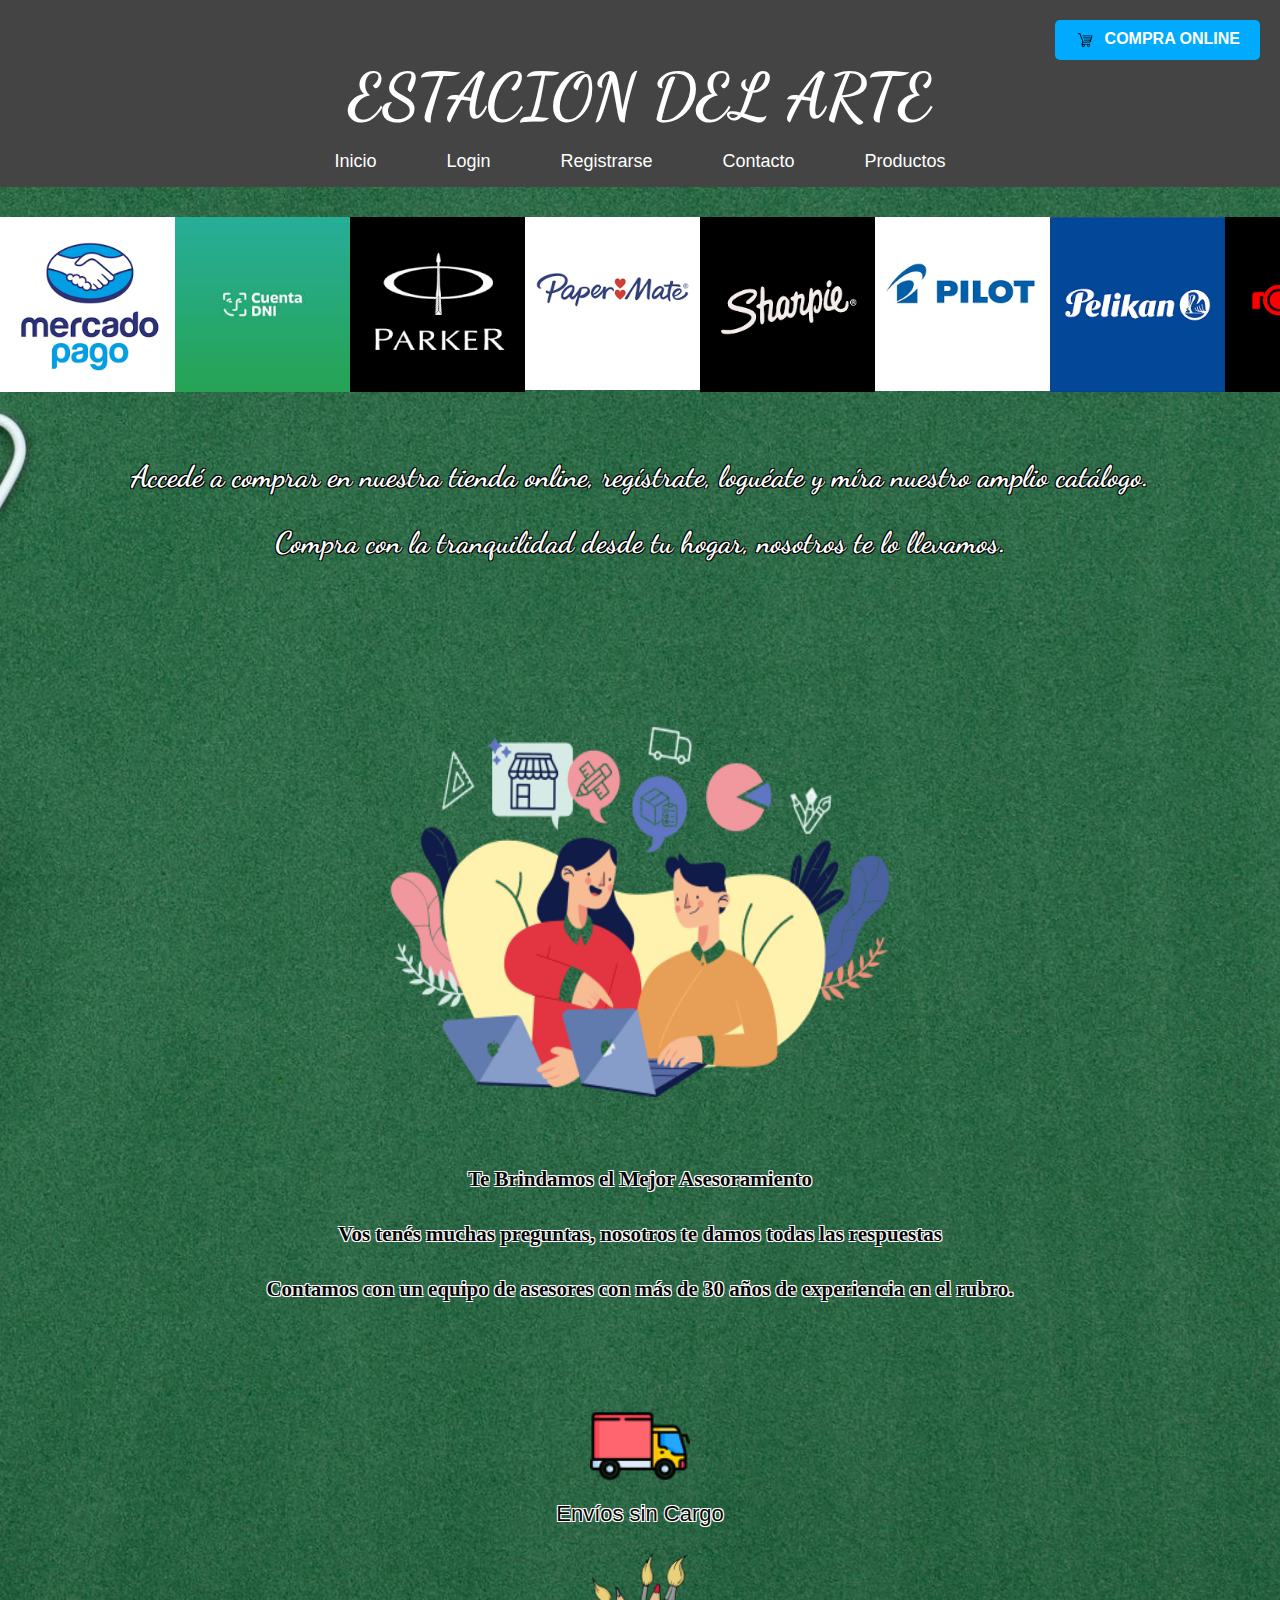
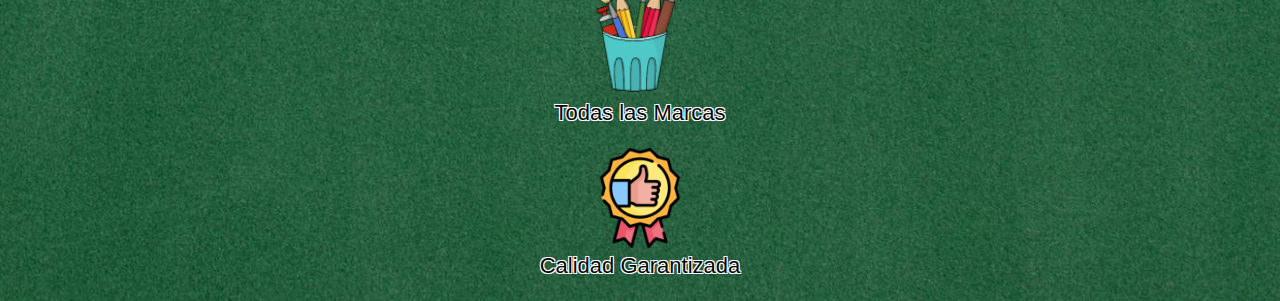
<file: vista/index.html>
<!DOCTYPE html>
<html lang="es">
<head>
    <meta charset="UTF-8">
    <meta name="viewport" content="width=device-width, initial-scale=1.0">
    <title>Tienda Online</title>
    
    <link rel="stylesheet" href="index.css"> 
    <link rel="preconnect" href="https://fonts.googleapis.com">
    <link rel="preconnect" href="https://fonts.gstatic.com" crossorigin>
    <link href="https://fonts.googleapis.com/css2?family=Dancing+Script:wght@400..700&display=swap" rel="stylesheet">
    <link rel="icon" href="../vista/imagenes/favicon-32x32.png" sizes="32x32" type="image/png">
</head>

<script>
    // Función que verifica si el usuario ha iniciado sesión
    function checkLogin() {
        let loggedIn = sessionStorage.getItem("loggedin");
        if (loggedIn !== "true") {
            // Si no ha iniciado sesión, mostramos un mensaje y prevenimos el acceso a productos
            alert("Debes iniciar sesión para acceder a la página de productos y poder comprar.");
            return false;
        }
        return true;
    }
</script>


<body>

    <div class="fondo"></div>

    <header>
        <h1>ESTACION DEL ARTE</h1>
        <nav>
            <ul>
                <li><a href="index.html">Inicio</a></li>
                <li><a href="iniciar_sesion.html">Login</a></li>
                <li><a href="registro.html">Registrarse</a></li>
                <li><a href="Contacto.html">Contacto</a></li>
                <li><a href="productos.html" onclick="return checkLogin()">Productos</a></li>
              
            </ul>
            <!-- Botón de Compra Online en el menú con verificación de login -->
            <div class="compra-online">
                <a href="productos.html" onclick="return checkLogin()">
                    <img src="imagenes/carrito2.png" alt="Carrito" class="carrito-icono">
                    COMPRA ONLINE
                </a>
            </div>
        </nav>
    </header>

    <div class="slider">
        <div class="slide-track">
            <div class="slide">
                <img src="imagenes/mercadopago.png" alt="">
            </div>
            <div class="slide">
                <img src="imagenes/cuenta.png" alt="">
            </div>
            <div class="slide">
                <img src="imagenes/parker2.png" alt="">
            </div>
            <div class="slide">
                <img src="imagenes/paper.png" alt="">
            </div>
            <div class="slide">
                <img src="imagenes/sharpie.png" alt="">
            </div>
            <div class="slide">
                <img src="imagenes/pilot.png" alt="">
            </div>
            <div class="slide">
                <img src="imagenes/pelikan1.png" alt="">
            </div>
            <div class="slide">
                <img src="imagenes/descarga.png" alt="">
            </div>
            <div class="slide">
                <img src="imagenes/filgo.png" alt="">
            </div>
            <div class="slide">
                <img src="imagenes/mercadopago.png" alt="">
            </div>
            <div class="slide">
                <img src="imagenes/parker2.png" alt="">
            </div>
            <div class="slide">
                <img src="imagenes/paper.png" alt="">
            </div>
            <div class="slide">
                <img src="imagenes/sharpie.png" alt="">
            </div>
            <div class="slide">
                <img src="imagenes/pilot.png" alt="">
            </div>
            <div class="slide">
                <img src="imagenes/pilot.png" alt="">
            </div>
            <div class="slide">
                <img src="imagenes/filgo.png" alt="">
            
            </div>
        </div>
    </div>


    <main>
        <center>
            <h3>Accedé a comprar en nuestra tienda online, regístrate, loguéate y míra nuestro amplio catálogo.</h3>
        </center>
        <center>
            <h3>Compra con la tranquilidad desde tu hogar, nosotros te lo llevamos.</h3>
        </center>

        <div id="product-list">
            <!-- Aquí vendrán los productos -->
        </div>
    </main>

    <footer>
        <div class="features-container">
            <div class="feature">
                <img src="imagenes/asesoramiento1.png" alt="asesor" style="width: 550px; height: 450px; background-color: transparent;"> <!-- icono asesoramiento -->
                <h3><p>Te Brindamos el Mejor Asesoramiento</p></h3>
                <h3><p>Vos tenés muchas preguntas, nosotros te damos todas las respuestas</p></h3>
                <h3><p>Contamos con un equipo de asesores con más de 30 años de experiencia en el rubro.</p></h3>
                <h3></h3>
            </div>
        </div>
    </footer>

    <!-- Contenedor de los iconos y leyendas -->
    <div class="features-container">
        <div class="feature">
            <img src="imagenes/camioncito.png" alt="Icono camion"> <!-- Icono de camión -->
            <p>Envíos sin Cargo</p>
        </div>
        <div class="feature">
            <img src="imagenes/articulos2.1.png" alt="Articulos"> <!-- Icono de pinceles -->
            <p>Todas las Marcas</p>
        </div>
        <div class="feature">
            <img src="imagenes/lazocalidad2.1.png" alt="Garantia"> <!-- Icono de calidad -->
            <p>Calidad Garantizada</p>
        </div>
    </div>

   
    <script>
        let index = 0;

        function moverCarrusel(direccion) {
            const carrusel = document.getElementById('carrusel');
            const totalCarteles = carrusel.children.length;

            index += direccion;

            // Asegurarse de que el índice esté en los límites
            if (index < 0) {
                index = totalCarteles - 1;
            }
            if (index >= totalCarteles) {
                index = 0;
            }

            // Mover el carrusel
            const desplazamiento = -index * 100;
            carrusel.style.transform = `translateX(${desplazamiento}%)`;
        }
    </script>
</body>
</html>
</file>
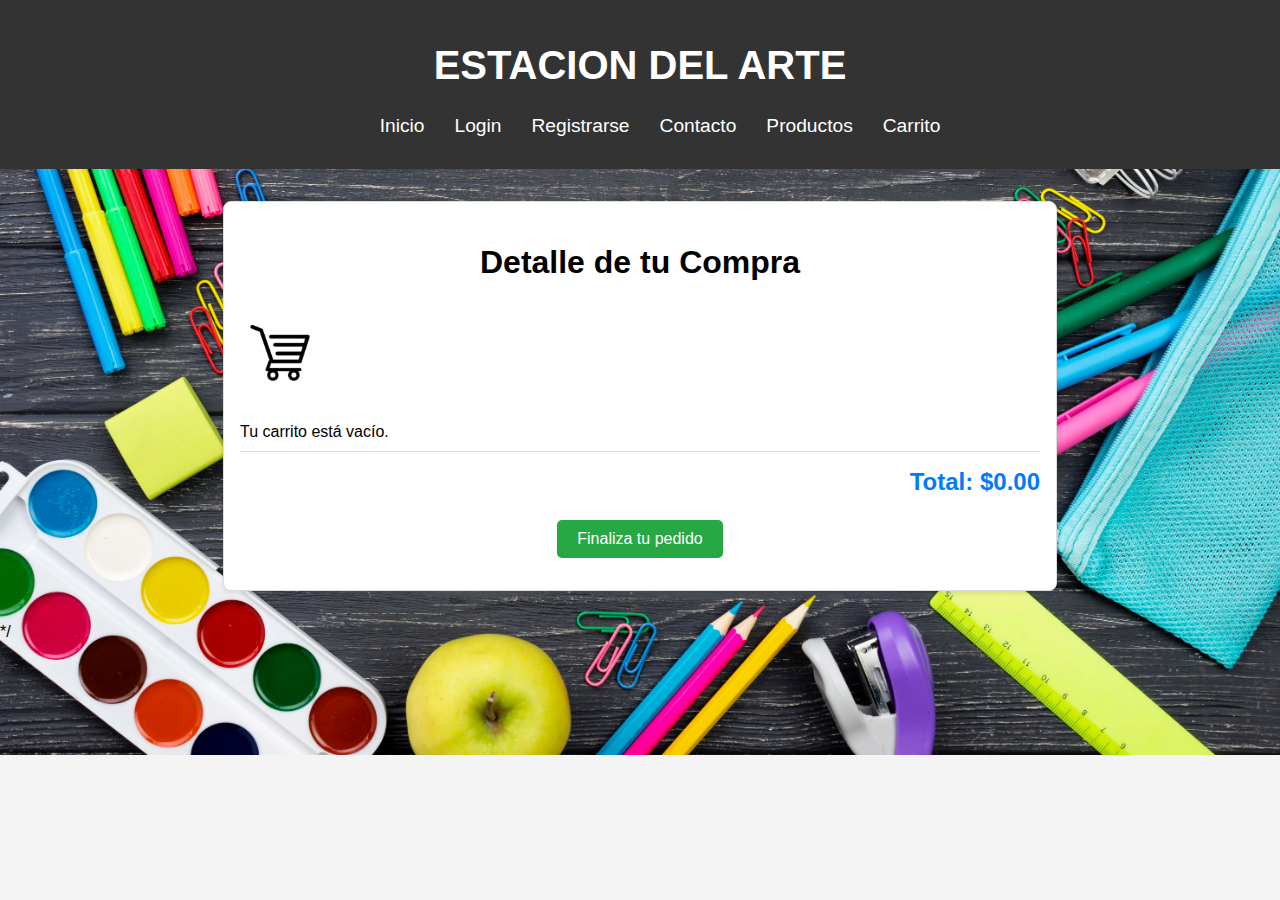
<file: vista/carrito_viejo.html>
<!DOCTYPE html>
<html lang="es">
<head>
    <meta charset="UTF-8">
    <meta name="viewport" content="width=device-width, initial-scale=1.0">
    <title>Carrito de Compras - Tienda Online</title>
    <link rel="stylesheet" href="carrito.css"> <!-- Archivo de estilos -->
</head>
<body>
    <header>
        <h1>ESTACION DEL ARTE</h1>
        <nav>
            <ul>
                <li><a href="index.html">Inicio</a></li>
                <li><a href="iniciar_sesion.html">Login</a></li>
                <li><a href="registro.html">Registrarse</a></li>
                <li><a href="Contacto.html">Contacto</a></li>
                <li><a href="productos.html">Productos</a></li>
                <li><a href="carrito.html">Carrito</a></li>
            </ul>
        </nav>
    </header>

    <main>
        <h2>Detalle de tu Compra</h2>

        <img src="imagenes/carrito2.png" alt="asesor" style="width: 80px; height:80px; background-color: transparent;"> 
        <ul id="cart-items">
            <!-- Aquí se mostrarán los productos del carrito -->
        </ul>

        <p id="total">Total: $0.00</p>

        <button onclick="checkout()">Finaliza tu pedido</button>
    </main>

    <script>
        // Función para actualizar el carrito y mostrar productos
        function updateCart() {
            const cartItemsContainer = document.getElementById('cart-items');
            const totalContainer = document.getElementById('total');
            let cart = JSON.parse(localStorage.getItem('cart')) || [];
            cartItemsContainer.innerHTML = '';  // Limpiar el contenedor antes de actualizar
            
            if (cart.length === 0) {
                cartItemsContainer.innerHTML = '<li>Tu carrito está vacío.</li>';
                totalContainer.textContent = 'Total: $0.00';
                return;
            }
            
            let total = 0;
        
            // Iterar sobre los productos del carrito y mostrarlos
            cart.forEach(product => {
                const li = document.createElement('li');
                const subtotal = product.price * product.quantity;
                li.innerHTML = `
                    <strong>${product.name}</strong> - $${product.price.toFixed(2)} x ${product.quantity} = $${subtotal.toFixed(2)}
                `;
                cartItemsContainer.appendChild(li);
                
                total += subtotal;
            });
        
            // Actualizar el total
            totalContainer.textContent = `Total: $${total.toFixed(2)}`;
        }

        // Llamar a la función al cargar la página
        updateCart();

        // Función para realizar el checkout (finalizar compra)
        function checkout() {
            const cart = JSON.parse(localStorage.getItem('cart')) || [];
            if (cart.length === 0) {
                alert('Tu carrito está vacío.');
                return;
            }

            alert('Pedido Realizado.. ¡Gracias por tu compra!!!');
            localStorage.removeItem('cart');  // Limpiar el carrito después del checkout
            updateCart();  // Actualizar la vista del carrito
        }
    </script>
</body>
</html>*/
</file>
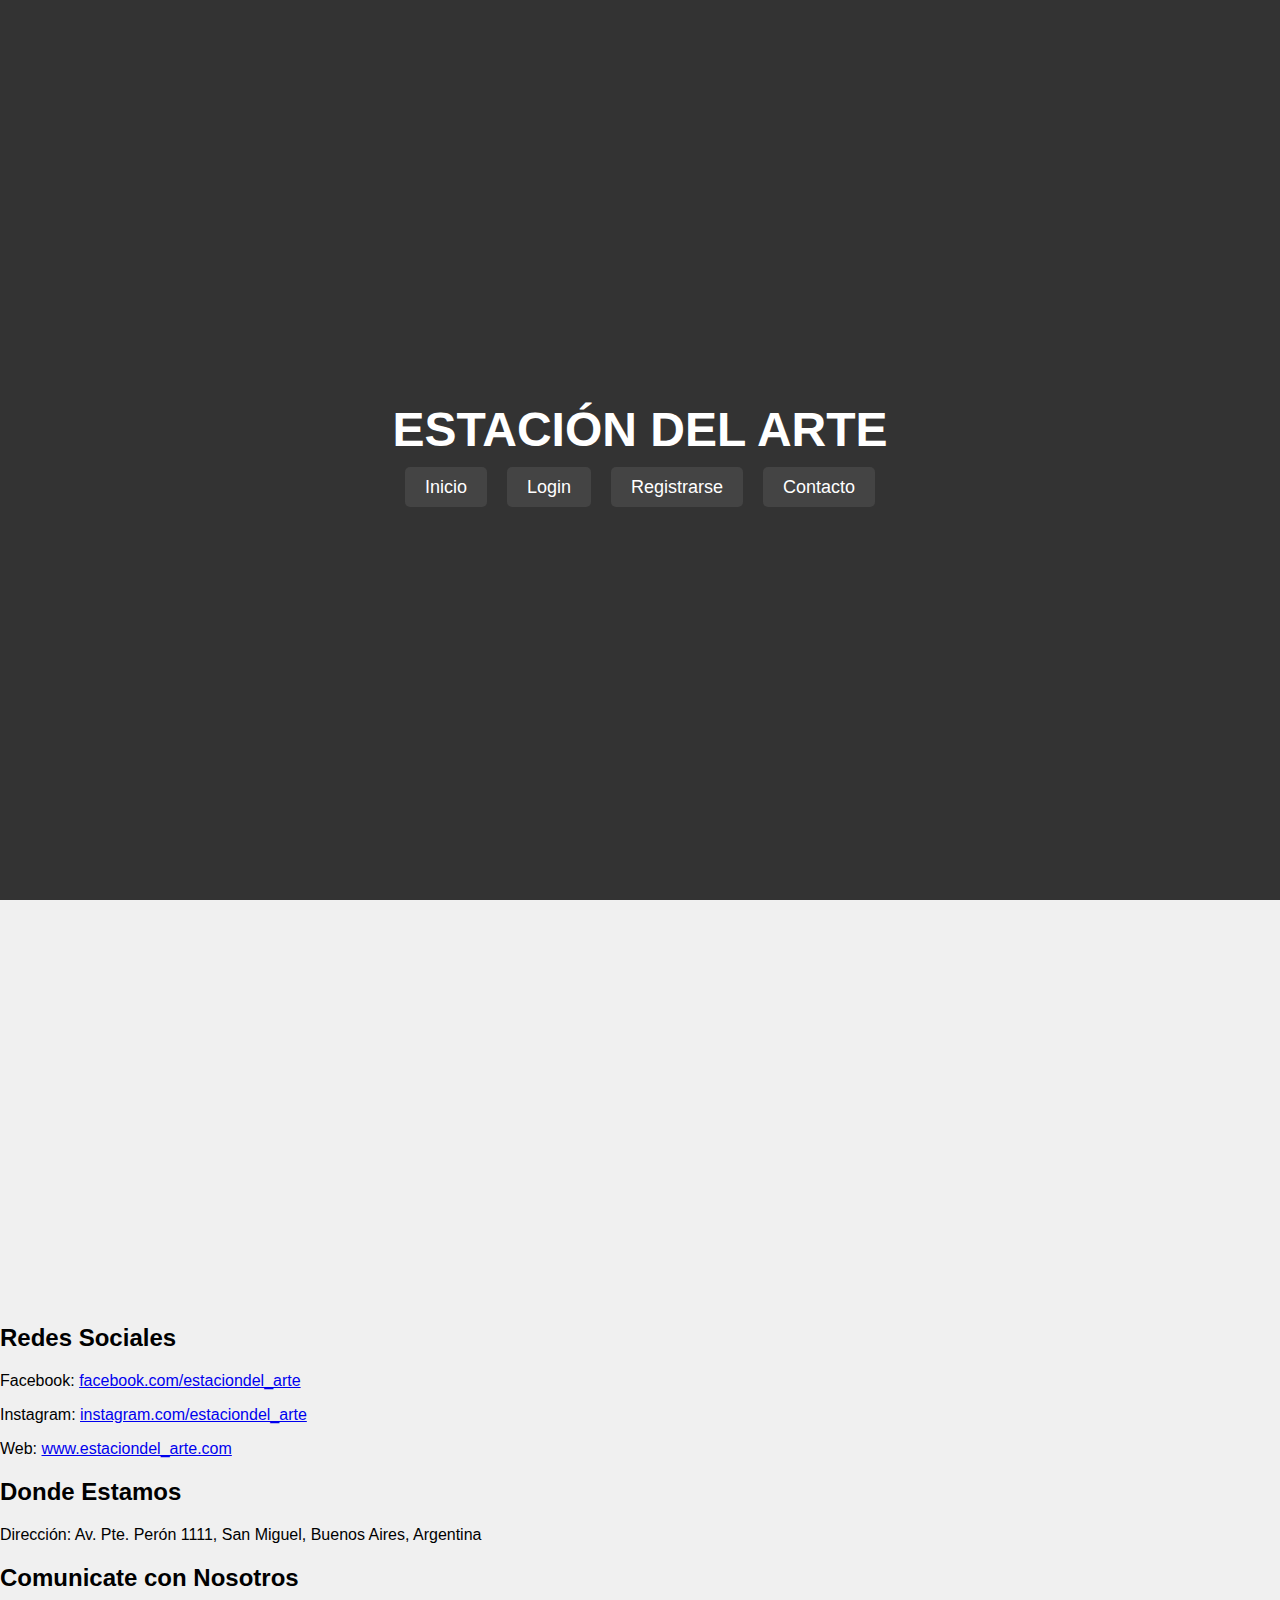
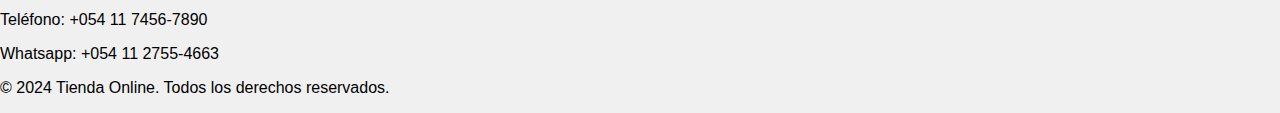
<file: vista/contacto.html>
<!DOCTYPE html>
<html lang="es">
<head>
    <meta charset="UTF-8">
    <meta name="viewport" content="width=device-width, initial-scale=1.0">
    <link rel="icon" href="../vista/imagenes/favicon-32x32.png" sizes="32x32" type="image/png">
    <link rel="stylesheet" href="contacto.css">
    <title>Tienda Online</title>   
</head>
<body>
    <header>
        <h1>ESTACIÓN DEL ARTE</h1>
        <nav>
            <ul>
                <li><a href="index.html">Inicio</a></li>
                <li><a href="iniciar_sesion.html">Login</a></li>
                <li><a href="registro.html">Registrarse</a></li>
                <li><a href="Contacto.html">Contacto</a></li>  
            </ul>
        </nav>
    </header>

    <!-- Aquí va el mapa de Google -->
    <div class="map-container">
        <iframe 
            src="https://www.google.com/maps/embed?pb=!1m18!1m12!1m3!1d9295.00049089172!2d-58.70763450447296!3d-34.54649221533267!2m3!1f0!2f0!3f0!3m2!1i1024!2i768!4f13.1!3m3!1m2!1s0x95bcbd0934ed48a9%3A0xe7d9102acd24c71f!2sAv.%20Pte.%20J.%20D.%20Per%C3%B3n%201111%2C%20B1663GHA%20San%20Miguel%2C%20Provincia%20de%20Buenos%20Aires!5e0!3m2!1ses-419!2sar!4v1727811610829!5m2!1ses-419!2sar" 
            width="100%" 
            height="400" 
            style="border:0;" 
            allowfullscreen="" 
            loading="lazy"
            referrerpolicy="no-referrer-when-downgrade">
        </iframe>
    </div>

    <!-- Información de contacto -->
    <div class="contact-info">
        <h2>Redes Sociales</h2>
        <p>Facebook: <a href="https://www.facebook.com/estacion_del_arte" target="_blank">facebook.com/estaciondel_arte</a></p>
        <p>Instagram: <a href="https://www.instagram.com/estaciondel_arte" target="_blank">instagram.com/estaciondel_arte</a></p>
        <p>Web: <a href="https://www.estaciondel_arte.com" target="_blank">www.estaciondel_arte.com</a></p>

        <h2>Donde Estamos</h2>
        <p>Dirección: Av. Pte. Perón 1111, San Miguel, Buenos Aires, Argentina</p>
        <h2>Comunicate con Nosotros</h2>
        <p>Teléfono: +054 11 7456-7890</p>
        <p>Whatsapp: +054 11 2755-4663</p>
    </div>

    <footer>
        <p>&copy; 2024 Tienda Online. Todos los derechos reservados.</p>
    </footer>
</body>
</html>
</file>
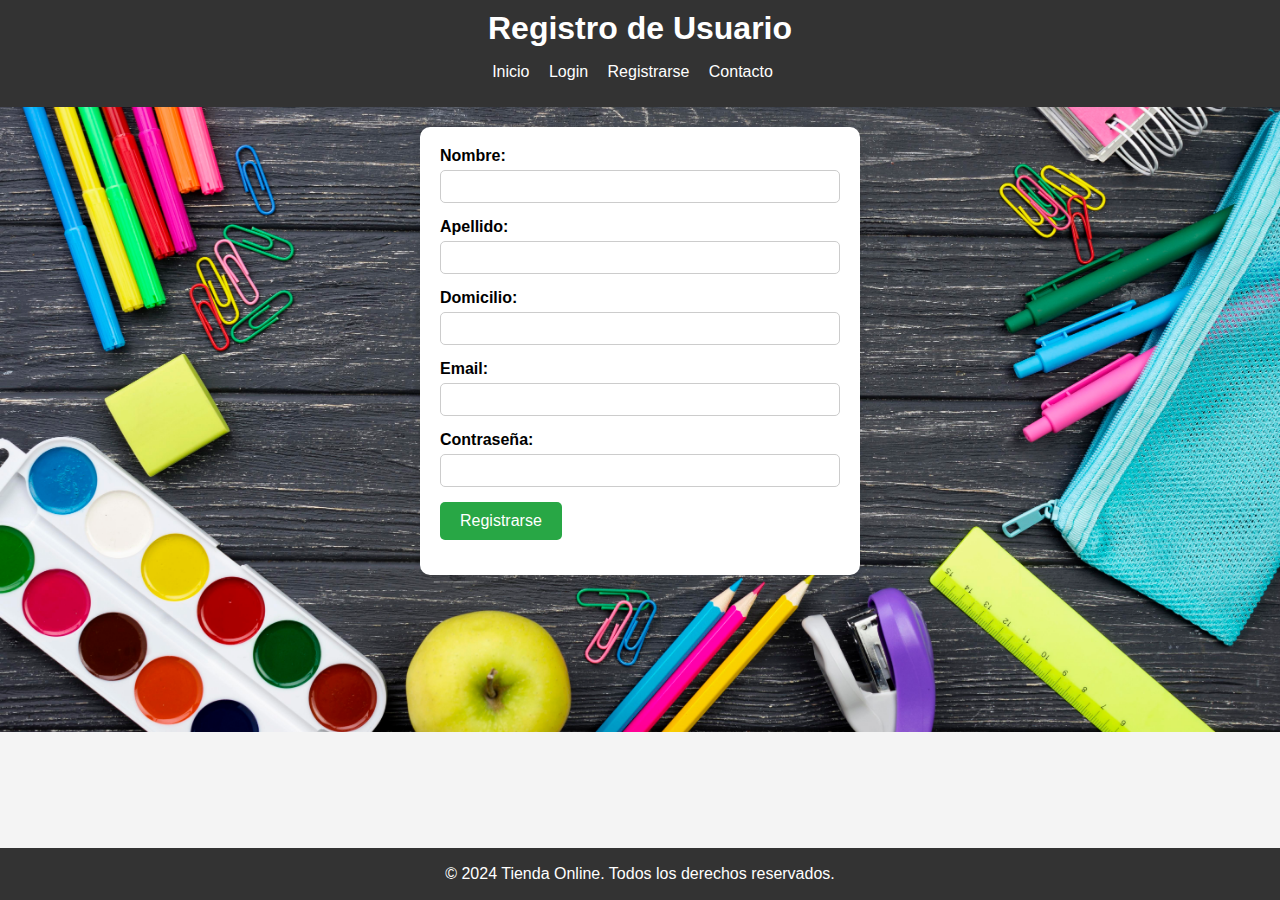
<file: vista/registro.html>
<!DOCTYPE html>
<html lang="es">
<head>
    <meta charset="UTF-8">
    <meta name="viewport" content="width=device-width, initial-scale=1.0">
    <title>Registro de Usuario - Tienda Online</title>
    <link rel="stylesheet" href="registro.css"> <!-- Enlace al archivo de estilos CSS -->
    <script src="../controlador/registro.js" defer></script> <!-- Enlace al archivo JavaScript -->
    <link rel="icon" href="../vista/imagenes/favicon-32x32.png" sizes="32x32" type="image/png">
</head>
<body> 
    
    <header>
        <h1>Registro de Usuario</h1>
        <nav>
            <ul>
                <li><a href="index.html">Inicio</a></li>
                <li><a href="iniciar_sesion.html">Login</a></li>
                <li><a href="registro.html">Registrarse</a></li>
                <li><a href="Contacto.html">Contacto</a></li>    
            </ul>
        </nav>
    </header>
    
    <main>
        <div id="mensaje"></div>
        
        <form id="form-registro" action="../modelo/registro.php" method="post">
            <div class="form-group">
                <label for="nombre">Nombre:</label>
                <input type="text" id="nombre" name="nombre" required>
            </div>
        
            <div class="form-group">
                <label for="apellido">Apellido:</label>
                <input type="text" id="apellido" name="apellido" required>
            </div>
        
            <div class="form-group">
                <label for="domicilio">Domicilio:</label>
                <input type="text" id="domicilio" name="domicilio" required>
            </div>
        
            <div class="form-group">
                <label for="email">Email:</label>
                <input type="email" id="email" name="email" required>
            </div>
        
            <div class="form-group">
                <label for="contrasena">Contraseña:</label> 
                <input type="password" id="contrasena" name="contrasena" required>
            </div>
        
            <div class="form-group">
                <button type="submit">Registrarse</button>
            </div>
        </form>
        
    </main>
    
    <footer>
        <p>&copy; 2024 Tienda Online. Todos los derechos reservados.</p>
    </footer>

    
</body>
</html>
</file>
<file: vista/index.css>
/* Estilos generales */
body {
    margin: 0;
    padding: 0;
    box-sizing: border-box;
}

body {
    font-family: 'Arial', sans-serif;
    background-color: #f4f4f4;
    color: #333333;
    line-height: 1,2 ;
}

/* Estilos del header */
header {
    background-color: #444; /* Fondo claro */
    color: white;
    padding: 15px 0;
    text-align: center;
}

header h1 {
    font-family: "Dancing Script", cursive;
    font-size: 4rem;
    margin-bottom:1rem;
}

header nav ul {
    list-style: none;
    display: flex;
    justify-content: center;
    padding: 0;
    margin: 0;
}

header nav ul li {
    margin: 0 15px; /* Espacio entre los enlaces */
}

header nav ul li a {
    text-decoration: none;
    color: white;
    font-size: 18px;
    padding: 10px 20px; /* Tamaño del recuadro */
    background-color: #444;
    border-radius: 5px;
    transition: background-color 0.3s ease, color 0.3s ease;
}

header nav ul li a:hover {
    background-color: #555;
    color: #f0f0f0;
}


/* Estilos del contenedor principal */

main {
    padding: 2rem;
    max-width: 1200px;
    margin: 0 auto;
}

h2 {
    font-size: 2rem;
    margin-bottom: 1.5rem;
    text-align: center;
}

h3 {
    font-family: "Dancing Script", cursive;
    font-size: 30px;
    color: white;
    text-shadow: 
        1px 1px 0px #000,
        -1px -1px 0px #000,
        1px -1px 0px #000,
        -1px 1px 0px #000;
}

h4 {
    font-family: "Dancing Script", cursive;
    font-size: 20px; 
    color: white; 
    text-shadow: 
        1px 1px 0px #000, 
        -1px -1px 0px #000, 
        1px -1px 0px #000,
        -1px 1px 0px #000; 
}

#product-list {
    display: flex;
    flex-wrap: wrap;
    justify-content: space-between;
}

.product {
    background-color: #fff;
    border: 1px solid #ddd;
    border-radius: 5px;
    padding: 1rem;
    margin-bottom: 2rem;
    width: 30%;
    text-align: center;
    transition: transform 0.3s;
}

.product img {
    max-width: 100%;
    height: auto;
}

.product h3 {
    font-size: 1.5rem;
    margin: 1rem 0;
}

.product p {
    margin: 0.5rem 0;
}

.product .price {
    font-size: 1.2rem;
    color: #007bff;
    margin-bottom: 1rem;
}

.product button {
    background-color: #28a745;
    color: #fff;
    border: none;
    padding: 0.5rem 1rem;
    cursor: pointer;
    border-radius: 5px;
    font-size: 1rem;
    transition: background-color 0.3s;
}

.product button:hover {
    background-color: #218838;
}

.product:hover {
    transform: scale(1.05);
}

/* Estilos del carrito */
#cart {
    margin-top: 2rem;
}

#cart h2 {
    font-size: 2rem;
    margin-bottom: 1rem;
    text-align: center;
}

#cart-items {
    list-style: none;
    padding: 0;
}

#cart-items li {
    display: flex;
    justify-content: space-between;
    padding: 0.75rem 0;
    border-bottom: 1px solid #ddd;
}

#total {
    font-size: 1.5rem;
    text-align: right;
    margin-top: 1rem;
    color: #333;
    font-weight: bold;
}

/* Estilos del footer */
footer {
    background-color: transparent;
    color: #fff;
    padding: 4rem;
    text-align: center;
    margin-top: 1px;
}

footer .feature {
    display: inline-block;
}

footer img {
    width: 900px;
    height: 900px;
    margin-bottom: 0px;
    display: block;
    margin: 0 auto;
    background-color: transparent;
    border: none;
}

footer p {
    font-family: "Courgette", cursive;
    font-size: 21px !important;
    margin-top: 0;
    display: block;
}

/* Responsivo */
@media (max-width: 768px) {
    #product-list {
        flex-direction: column;
        align-items: center;
    }

    .product {
        width: 80%;
    }

    header nav ul {
        flex-direction: column;
    }

    header nav ul li {
        margin: 0.5rem 0;
    }
}

/* Fondo de la página */
body {
    background-image: url('imagenes/14.jpg'); 
    background-size: cover;
    background-position: center;
    background-repeat: no-repeat;
}

/* Estilo para los íconos al pie de la página */
.icon-section {
    display: flex;
    justify-content: center;
    position: fixed;
    bottom: 0;
    width: 100%;
    background-color: transparent;
    padding: 20px 0;
    z-index: 1000;
}

.feature {
    text-align: center;
    margin: 0 80px;
}

.feature img {
    width: 100px;
    height: auto;
}

.feature p {
    margin-top: 1px;
    font-size: 22px;
    color: #070708;
    text-shadow: 
        1px 1px 0px white,
        -1px -1px 0px white,
        1px -1px 0px white,
        -1px 1px 0px white;
}
.compra-online {
    position: absolute;
    top: 20px;
    right: 20px;
    background-color: #00aaff;
    padding: 10px 20px;
    border-radius: 5px;
    text-align: center;
}

.compra-online a {
    color: white;
    text-decoration: none;
    font-weight: bold;
}

.carrito-icono {
    width: 20px;
    vertical-align: middle;
    margin-right: 5px;
}


/* Estilo de botones de acceso */
.botones-acceso {
    margin: 20px; /* Ajusta el margen según lo necesites */
}

button {
    padding: 10px 20px;
    margin-right: 10px;
    border: 1px solid #ccc;
    background-color: #007bff;
    color: white;
    border-radius: 5px;
    cursor: pointer;
}

button:hover {
    background-color: #0056b3;
}

/* Estilo para el texto de la tienda online */
.texto-tienda-online {
    margin-top: 200px; /* Ajusta para que quede debajo del carrusel */
    text-align: center;
}

h2 {
    font-size: 24px;
    color: #333;
}
.slider {
    width: 100%;
    max-width: 100vw;
    height: auto;
    margin: 30px 0 0 0;
    overflow: hidden;
    

}

.slider .slide-track {
    display: flex;
    animation: scroll 40s linear infinite;
    -webkit-animation: scroll 40s linear infinite;
    width: calc(200px * 14);
}

.slider .slide {
    width: 200px;
}

.slider .slide img {
    width: 100%;
}

@keyframes scroll {
    0% {
        -webkit-transform: translateX(0);
        transform: translateX(0);
    }
    100% {
        -webkit-transform: translateX(calc(-200px * 7));
        transform: translateX(calc(-200px * 7));
    }
}
</file>
<file: vista/carrito.css>
/* Estilos generales */
body {
    font-family: 'Arial', sans-serif;
    margin: 0;
    padding: 0;
    background-color: #f4f4f4;
}

header {
    background-color: #333;
    color: #fff;
    padding: 1rem;
    text-align: center;
}

header h1 {
    font-size: 2.5rem;
}

nav ul {
    list-style: none;
    display: flex;
    justify-content: center;
    margin-top: 1rem;
}

nav ul li {
    margin: 0 15px;
}

nav ul li a {
    color: #fff;
    text-decoration: none;
    font-size: 1.2rem;
}

nav ul li a:hover {
    text-decoration: underline;
}

/* Contenedor principal */
main {
    max-width: 800px;
    margin: 2rem auto;
    padding: 1rem;
    background-color: #fff;
    border: 1px solid #ddd;
    border-radius: 8px;
    box-shadow: 0 2px 5px rgba(0, 0, 0, 0.1);
}

h2 {
    font-size: 2rem;
    text-align: center;
    margin-bottom: 2rem;
}

/* Lista del carrito */
#cart-items {
    list-style: none;
    padding: 0;
}

#cart-items li {
    display: flex;
    justify-content: space-between;
    padding: 10px 0;
    border-bottom: 1px solid #ddd;
}

#cart-items li button {
    background-color: #dc3545;
    color: white;
    border: none;
    padding: 5px 10px;
    cursor: pointer;
    border-radius: 5px;
    font-size: 0.9rem;
    transition: background-color 0.3s;
}

#cart-items li button:hover {
    background-color: #c82333;
}

#total {
    font-size: 1.5rem;
    text-align: right;
    margin-top: 1rem;
    font-weight: bold;
    color: #007bff;
}

/* Botón de checkout */
button {
    display: block;
    background-color: #28a745;
    color: white;
    padding: 10px 20px;
    margin: 1rem auto;
    border: none;
    border-radius: 5px;
    cursor: pointer;
    font-size: 1rem;
    transition: background-color 0.3s;
}

button:hover {
    background-color: #218838;
}

/* Footer */
footer {
    background-color: transparent;
    color: #fff;
    text-align: center;
    padding: 1rem;
    margin-top: 3rem;
}


/* Responsivo */
@media (max-width: 768px) {
    #cart-items li {
        flex-direction: column;
        align-items: flex-start;
    }

    #cart-items li button {
        margin-top: 10px;
    }
}
body {
    background-image: url('imagenes/imagen1.jpg'); 
    background-size: cover;
    background-position: left;
    background-repeat: no-repeat;
}
</file>
<file: vista/contacto.css>
/* Estilos generales para el body */
body {
    margin: 0;
    padding: 0;
    font-family: Arial, sans-serif;
    background-color: #f0f0f0;
}

/* Estilos para el header */
header {
    display: flex;
    flex-direction: column;
    align-items: center; /* Centrar horizontalmente */
    justify-content: center; /* Centrar verticalmente */
    height: 100vh; /* Ocupa el 100% de la altura de la vista */
    background-color: #333; /* Fondo oscuro */
    color: white;
    text-align: center; /* Alinear el texto en el centro */
    padding: 20px 0; /* Espaciado arriba y abajo */
    box-sizing: border-box;
}

/* Estilos para el título dentro del header */
header h1 {
    font-size: 48px;
    margin: 0;
    padding-bottom: 20px;
}

/* Estilos para la barra de navegación */
nav ul {
    list-style-type: none;
    padding: 0;
    margin: 0; /* Espacio arriba y abajo de la lista */
    display: flex;
    justify-content: center; /* Centrar horizontalmente los enlaces */
    gap: 20px; /* Espacio entre los enlaces */
}

nav ul li {
    display: inline;
}

nav ul li a {
    text-decoration: none;
    color: white;
    font-size: 18px;
    padding: 10px 20px;
    background-color: #444;
    border-radius: 5px;
    transition: background-color 0.3s ease, color 0.3s ease;
}

nav ul li a:hover {
    background-color: #555;
    color: #f0f0f0;
}

/* Estilo para el fondo si tienes alguna imagen o color */
.fondo {
    background-image: url('imagenes/images2.jpeg'); /* Cambia esto si tienes una imagen */
    background-size: cover;
    height: 100vh;
}
</file>
<file: vista/registro.css>
/* registro.css */
body {
    font-family: Arial, sans-serif;
    background-color: #f4f4f4;
    margin: 0;
    padding: 0;
}
body {
    background-image: url('imagenes/imagen1.jpg'); 
    background-size: cover;
    background-position: center;
    background-repeat: no-repeat;
}


header {
    background-color: #333;
    color: white;
    padding: 10px 0;
    text-align: center;
}

header h1 {
    margin: 0;
}

nav ul {
    list-style-type: none;
    padding: 0;
}

nav ul li {
    display: inline;
    margin-right: 15px;
}

nav ul li a {
    color: white;
    text-decoration: none;
}

main {
    padding: 20px;
    text-align: center;
}

h2 {
    color:rgba(255, 255, 255, 0.897)#333;
}

form {
    max-width: 400px;
    margin: 0 auto;
    background-color: white;
    padding: 20px;
    border-radius: 10px;
    box-shadow: 0px 0px 10px rgba(0, 0, 0, 0.1);
}

.form-group {
    margin-bottom: 15px;
    text-align: left;
}

.form-group label {
    display: block;
    margin-bottom: 5px;
    font-weight: bold;
}

.form-group input {
    width: 100%;
    padding: 8px;
    box-sizing: border-box;
    border-radius: 5px;
    border: 1px solid #ccc;
}

button {
    background-color: #28a745;
    color: white;
    border: none;
    padding: 10px 20px;
    cursor: pointer;
    border-radius: 5px;
    font-size: 16px;
}

button:hover {
    background-color: #218838;
}

footer {
    background-color: #333;
    color: white;
    text-align: center;
    padding: 1px 0;
    position: fixed;
    width: 100%;
    bottom: 0;
}
</file>
